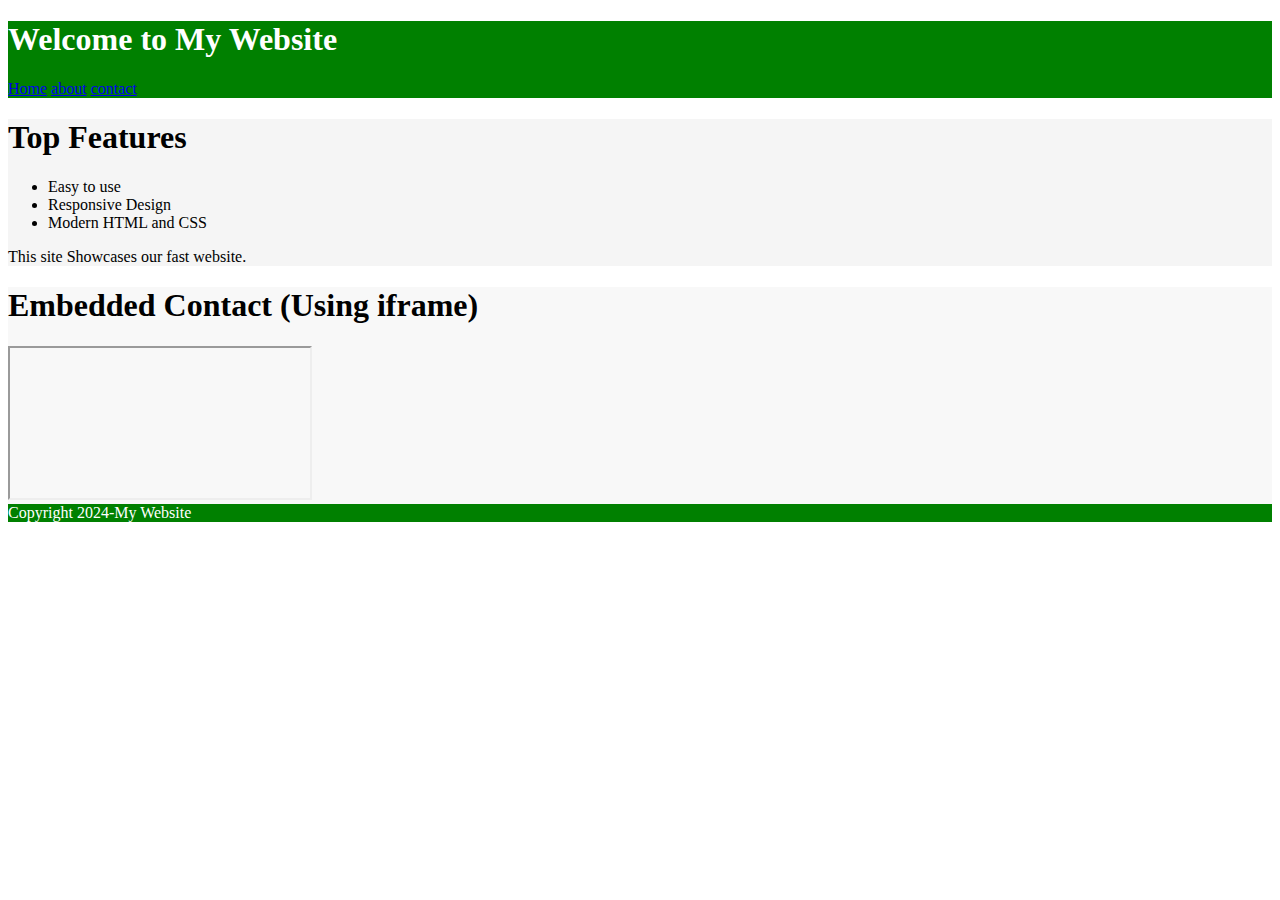
<file: index.html>
<!DOCTYPE html>
<html lang="en">
<head>
    <meta charset="UTF-8">
    <meta name="viewport" content="width=device-width, initial-scale=1.0">
    <title>Document</title >
        <link rel="stylesheet" href="style.css">
</head>
<body>
   <div class="div1 "><h1>Welcome to My Website</h1>
    <a href="index.html">Home</a>
    <a href="about.html">about</a>
    <a href="contact.html">contact</a></div>
   
 <div class="div5"><h1>Top Features</h1>
   
    <ul>
        <li>Easy to use</li>
        <li>Responsive Design</li>
        <li>Modern HTML and CSS </li>
    </ul>
    This site Showcases our fast website.</div> 

    <div class="div6">   <h1>Embedded Contact (Using iframe)</h1>
        <iframe src="https://www.example.com/" frameborder="2"> 
            <h1>Example <p>example</p></h1>
        </iframe></div>
   
   <div class="div2">Copyright 2024-My Website</div>  
</body>
</html>
</file>
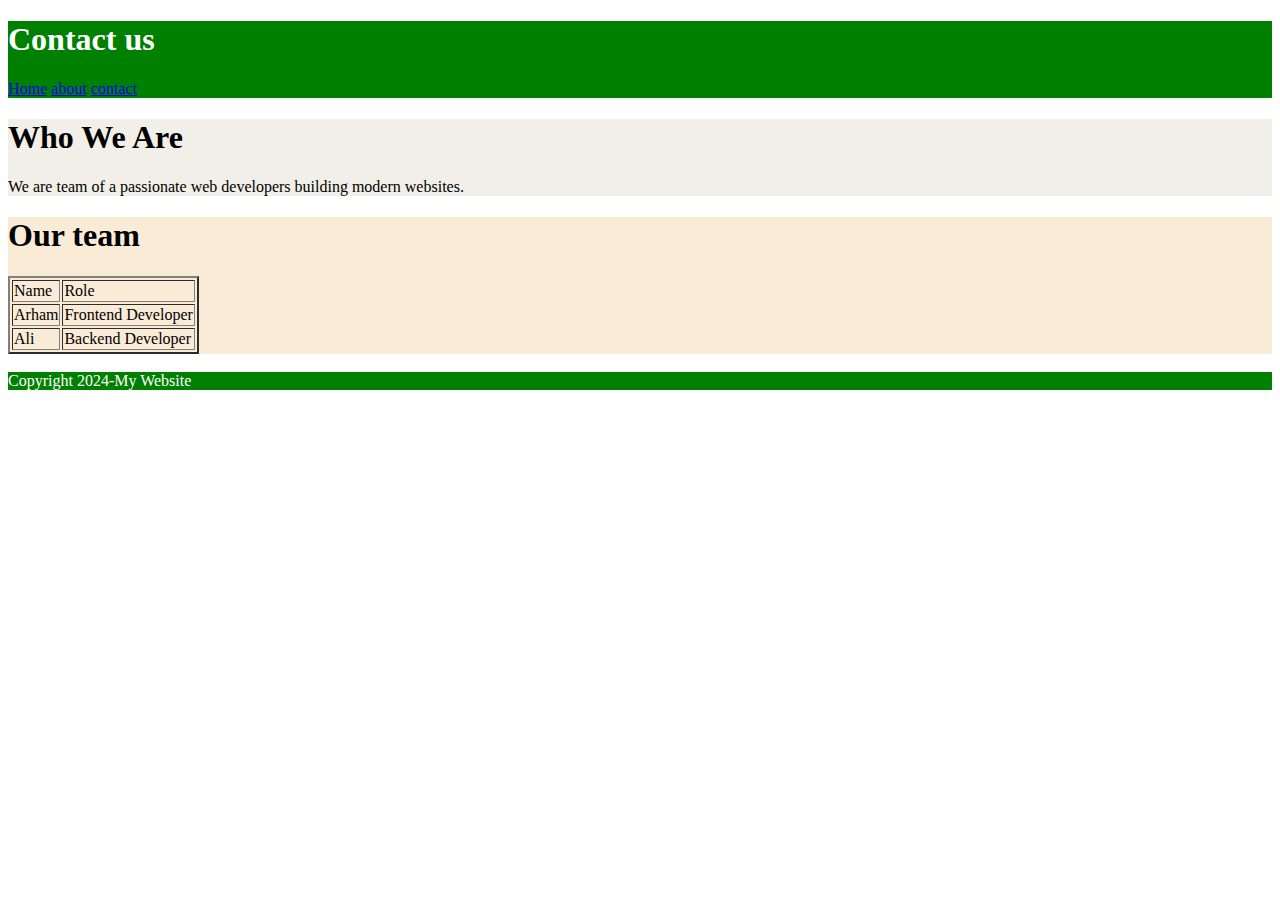
<file: about.html>
<!DOCTYPE html>
<html lang="en">
<head>
    <meta charset="UTF-8">
    <meta name="viewport" content="width=device-width, initial-scale=1.0">
    <title>Document</title>
    <link rel="stylesheet" href="style.css">
</head>
<body>
    <!DOCTYPE html>
    <html lang="en">
    <head>
        <meta charset="UTF-8">
        <meta name="viewport" content="width=device-width, initial-scale=1.0">
        <title>Document</title>
    </head>
    <body>
        <div><h1>Contact us</h1>
            <a href="index.html">Home</a>
            <a href="about.html">about</a>
            <a href="contact.html">contact</a></div>
        
        <div id="div7"><h1>Who We Are </h1>
            We are team of a passionate web developers building modern websites.</div>
       
       <div    class="div8"><h1>Our team</h1>
        <table border="2" >
    <thead   > 
        <td>Name </td>
        <td>Role </td>
    </thead>

                
            
            <tr  >
                <td>                         Arham                </td>
                <td>                      Frontend Developer            </td>
            </tr>
            <tr>
                <td>Ali </td>
                <td>Backend Developer</td>
            </tr>
        </table></div>
       
            <br>
        <div>Copyright 2024-My Website</div>  

    </body>
    </html>
</body>
</html>
</file>
<file: style.css>
.body{
    width: 400;
    margin: 0;
padding: 0;
}
.div1{
    background-color: green;
    color: white;
}
.div2{
    background-color: green;
    color: white;
}
.div3{
    background-color: green;
    color: white;
}
#div4{
    background-color: green;
    color: white;

}
div{background-color: green;
    color: white;
}
.div5{background-color: whitesmoke;
color: black;}

.div6{background-color: rgb(248, 248, 248);
    color: black;
}
#div7{background-color:rgb(241, 239, 231) ;
    color: black;
}
.div8{background-color: antiquewhite;
color: black;}

.div9{background-color: antiquewhite;
    color: black;}
.div00{background-color: aliceblue;color: black;}

.div01{background-color: aliceblue;
color: black;}
</file>
